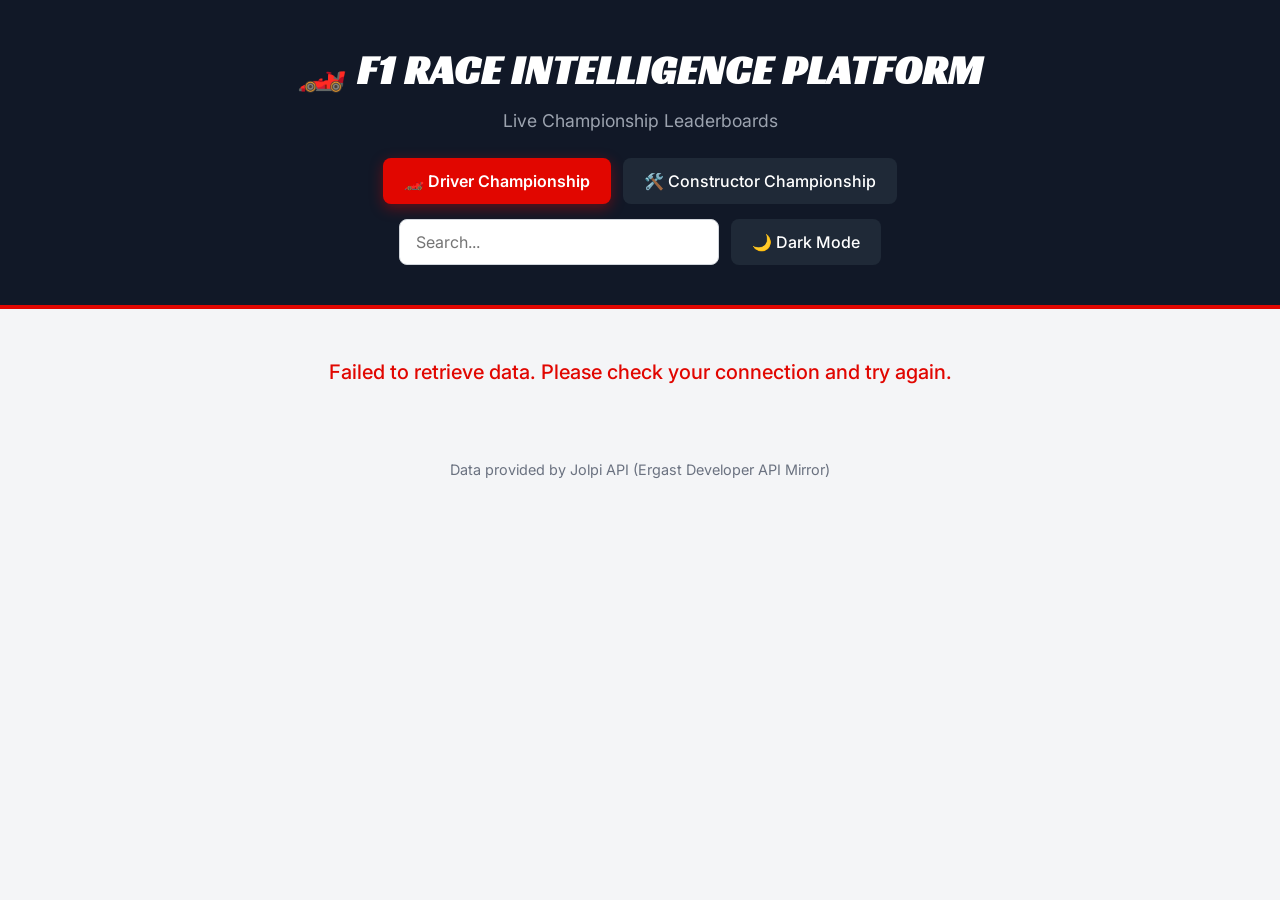
<file: index.html>
<!DOCTYPE html>
<html lang="en">
<head>
    <meta charset="UTF-8">
    <meta name="viewport" content="width=device-width, initial-scale=1.0">
    <title>F1 Race Intelligence - Championships</title>
    <!-- Google Fonts: Inter and Racing Sans One -->
    <link rel="preconnect" href="https://fonts.googleapis.com">
    <link rel="preconnect" href="https://fonts.gstatic.com" crossorigin>
    <link href="https://fonts.googleapis.com/css2?family=Inter:wght@400;500;600;700&family=Racing+Sans+One&display=swap" rel="stylesheet">
    <link rel="stylesheet" href="src/style.css">
</head>
<body>
    <header>
        <h1>🏎️ F1 Race Intelligence Platform</h1>
        <p>Live Championship Leaderboards</p>

        <div class="controls-container">
            <button id="tab-drivers" class="btn active-tab">🏎️ Driver Championship</button>
            <button id="tab-constructors" class="btn">🛠️ Constructor Championship</button>
        </div>

        <div class="controls-container" style="margin-top: 15px;">
            <input type="text" id="search-input" class="search-bar" placeholder="Search...">
            <button id="theme-toggle" class="btn theme-btn">🌙 Dark Mode</button>
        </div>
    </header>

    <main>
        
        <div id="loading" class="status-message">
            Fetching championship data... 🏁
        </div>

        <div id="error" class="status-message error hidden">
            Failed to retrieve data. Please check your connection and try again.
        </div>

        <div id="standings-container" class="dashboard hidden">
            
        </div>
    </main>

    <footer>
        <p>Data provided by Jolpi API (Ergast Developer API Mirror)</p>
    </footer>

    <script src="src/app.js"></script>
</body>
</html>
</file>
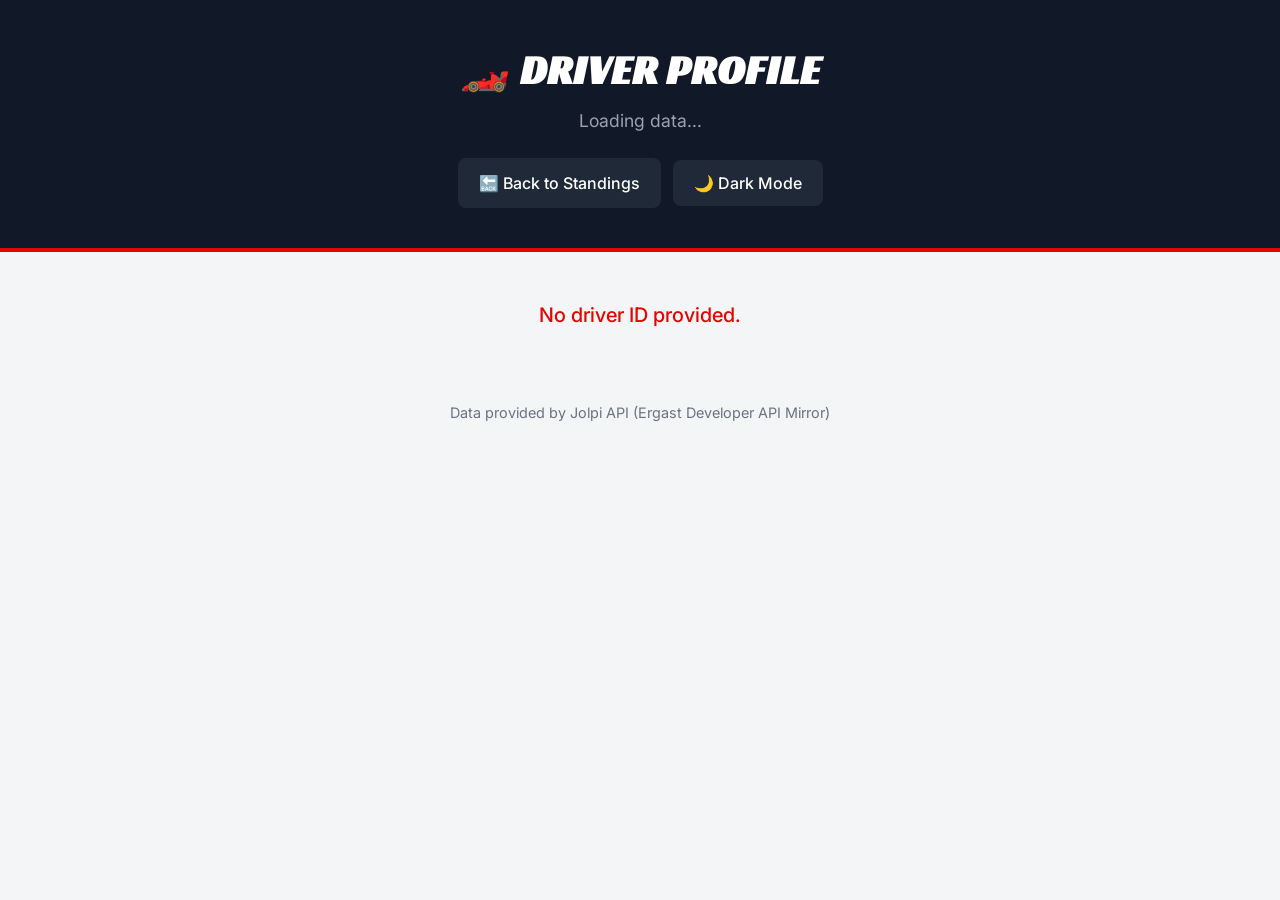
<file: driver.html>
<!DOCTYPE html>
<html lang="en">
<head>
    <meta charset="UTF-8">
    <meta name="viewport" content="width=device-width, initial-scale=1.0">
    <title>Driver Profile - F1 Race Intelligence</title>
    <!-- Google Fonts: Inter and Racing Sans One -->
    <link rel="preconnect" href="https://fonts.googleapis.com">
    <link rel="preconnect" href="https://fonts.gstatic.com" crossorigin>
    <link href="https://fonts.googleapis.com/css2?family=Inter:wght@400;500;600;700&family=Racing+Sans+One&display=swap" rel="stylesheet">
    <link rel="stylesheet" href="src/style.css">
    <style>
        .profile-container {
            background-color: var(--card-bg);
            border-radius: 8px;
            padding: 2rem;
            box-shadow: 0 4px 6px rgba(0, 0, 0, 0.1);
            border-top: 4px solid var(--accent-red);
            max-width: 800px;
            margin: 0 auto;
        }
        .profile-header h2 {
            font-size: 2.5rem;
            margin-bottom: 0.5rem;
        }
        .profile-stats {
            display: grid;
            grid-template-columns: repeat(auto-fit, minmax(200px, 1fr));
            gap: 1.5rem;
            margin-top: 1.5rem;
        }
        .stat-box {
            background-color: var(--bg-color);
            padding: 1.5rem;
            border-radius: 8px;
            text-align: center;
            border: 1px solid #ddd;
        }
        .dark-mode .stat-box {
            border-color: #444;
        }
        .stat-value {
            font-size: 2rem;
            font-weight: bold;
            color: var(--accent-red);
            margin-top: 0.5rem;
        }
        .stat-label {
            font-size: 0.9rem;
            color: #777;
            text-transform: uppercase;
            letter-spacing: 1px;
        }
    </style>
</head>
<body>
    <header>
        <h1>🏎️ Driver Profile</h1>
        <p id="driver-subtitle">Loading data...</p>
        
        <div class="controls-container">
            <a href="index.html" class="btn" style="text-decoration: none;">🔙 Back to Standings</a>
            <button id="theme-toggle" class="btn theme-btn">🌙 Dark Mode</button>
        </div>
    </header>

    <main>
        <div id="loading" class="status-message">
            Fetching driver details... 🏁
        </div>

        <div id="error" class="status-message error hidden">
            Failed to retrieve driver data. Please go back and try again.
        </div>

        <div id="driver-details" class="profile-container hidden">
            
        </div>
    </main>

    <footer>
        <p>Data provided by Jolpi API (Ergast Developer API Mirror)</p>
    </footer>

    <script src="src/driver.js"></script>
</body>
</html>
</file>
<file: src/style.css>
:root {
    --bg-color: #f4f5f7;
    --text-color: #111827;
    --accent-red: #e10600; /* F1 Red */
    --card-bg: #ffffff;
    --card-border: #e5e7eb;
    --btn-bg: #1f2937;
    --btn-hover: #374151;
    --btn-text: #ffffff;
    --input-bg: #ffffff;
    --input-border: #d1d5db;
    --transition-speed: 0.3s;
}

.dark-mode {
    --bg-color: #111827;
    --text-color: #f9fafb;
    --accent-red: #e10600;
    --card-bg: #1f2937;
    --card-border: #374151;
    --btn-bg: #374151;
    --btn-hover: #4b5563;
    --btn-text: #ffffff;
    --input-bg: #1f2937;
    --input-border: #4b5563;
}

* {
    box-sizing: border-box;
    margin: 0;
    padding: 0;
}

body {
    background-color: var(--bg-color);
    color: var(--text-color);
    font-family: 'Inter', sans-serif;
    transition: background-color var(--transition-speed), color var(--transition-speed);
    line-height: 1.5;
}

h1, h2, h3 {
    font-family: 'Racing Sans One', sans-serif;
    letter-spacing: 1px;
}

/* Header */
header {
    background-color: #111827;
    color: #ffffff;
    padding: 2.5rem 1rem;
    text-align: center;
    border-bottom: 4px solid var(--accent-red);
    position: relative;
}

header h1 {
    font-size: 2.5rem;
    margin-bottom: 0.5rem;
    text-transform: uppercase;
}

header p {
    font-weight: 400;
    color: #9ca3af;
    font-size: 1.1rem;
    margin-bottom: 1.5rem;
}

/* Controls */
.controls-container {
    display: flex;
    justify-content: center;
    align-items: center;
    gap: 12px;
    flex-wrap: wrap;
    margin-top: 1rem;
}

.search-bar {
    padding: 0.75rem 1rem;
    border: 1px solid var(--input-border);
    border-radius: 8px;
    font-size: 1rem;
    width: 100%;
    max-width: 320px;
    background-color: var(--input-bg);
    color: var(--text-color);
    outline: none;
    transition: border-color var(--transition-speed);
    font-family: 'Inter', sans-serif;
}

.search-bar:focus {
    border-color: var(--accent-red);
}

.btn {
    padding: 0.75rem 1.25rem;
    background-color: var(--btn-bg);
    color: var(--btn-text);
    border: 1px solid transparent;
    border-radius: 8px;
    cursor: pointer;
    font-size: 1rem;
    font-weight: 500;
    transition: all var(--transition-speed);
    font-family: 'Inter', sans-serif;
    text-decoration: none;
    display: inline-flex;
    align-items: center;
    justify-content: center;
}

.btn:hover {
    background-color: var(--btn-hover);
    transform: translateY(-2px);
}

.active-tab {
    background-color: var(--accent-red);
    font-weight: 600;
    box-shadow: 0 4px 14px rgba(225, 6, 0, 0.4);
}

.active-tab:hover {
    background-color: #ff1a1a;
}

/* Main Layout */
main {
    max-width: 1280px;
    margin: 2.5rem auto;
    padding: 0 1.5rem;
}

/* Dashboard Grid */
.dashboard {
    display: grid;
    grid-template-columns: repeat(auto-fill, minmax(300px, 1fr));
    gap: 1.5rem;
}

/* Driver/Constructor Cards */
.driver-card {
    background-color: var(--card-bg);
    border-radius: 12px;
    padding: 1.5rem;
    box-shadow: 0 4px 6px -1px rgba(0, 0, 0, 0.05), 0 2px 4px -1px rgba(0, 0, 0, 0.03);
    transition: transform 0.2s, box-shadow 0.2s;
    border: 1px solid var(--card-border);
    border-top: 4px solid var(--accent-red);
    display: flex;
    flex-direction: column;
}

.driver-card:hover {
    transform: translateY(-4px);
    box-shadow: 0 10px 15px -3px rgba(0, 0, 0, 0.1), 0 4px 6px -2px rgba(0, 0, 0, 0.05);
}

.driver-card h2 {
    font-size: 1.5rem;
    margin-bottom: 0.75rem;
    color: var(--text-color);
}

.driver-info {
    margin-bottom: 0.5rem;
    font-size: 0.95rem;
    color: #6b7280;
}

.dark-mode .driver-info {
    color: #9ca3af;
}

.driver-info strong {
    color: var(--text-color);
}

/* Badges and tags */
.points-badge {
    background-color: var(--text-color);
    color: var(--bg-color);
    padding: 0.4rem 0.8rem;
    border-radius: 6px;
    font-size: 1rem;
    font-weight: 700;
    display: inline-block;
    font-family: 'Racing Sans One', sans-serif;
    letter-spacing: 0.5px;
}

.dark-mode .points-badge {
    background-color: var(--accent-red);
    color: white;
}

/* Utilities */
.hidden {
    display: none !important;
}

.status-message {
    text-align: center;
    font-size: 1.25rem;
    margin-top: 3rem;
    color: var(--text-color);
    font-weight: 500;
}

.status-message.error {
    color: var(--accent-red);
}

/* Footer */
footer {
    text-align: center;
    padding: 2rem;
    color: #6b7280;
    font-size: 0.9rem;
    margin-top: 2rem;
}

.dark-mode footer {
    color: #9ca3af;
}
</file>
